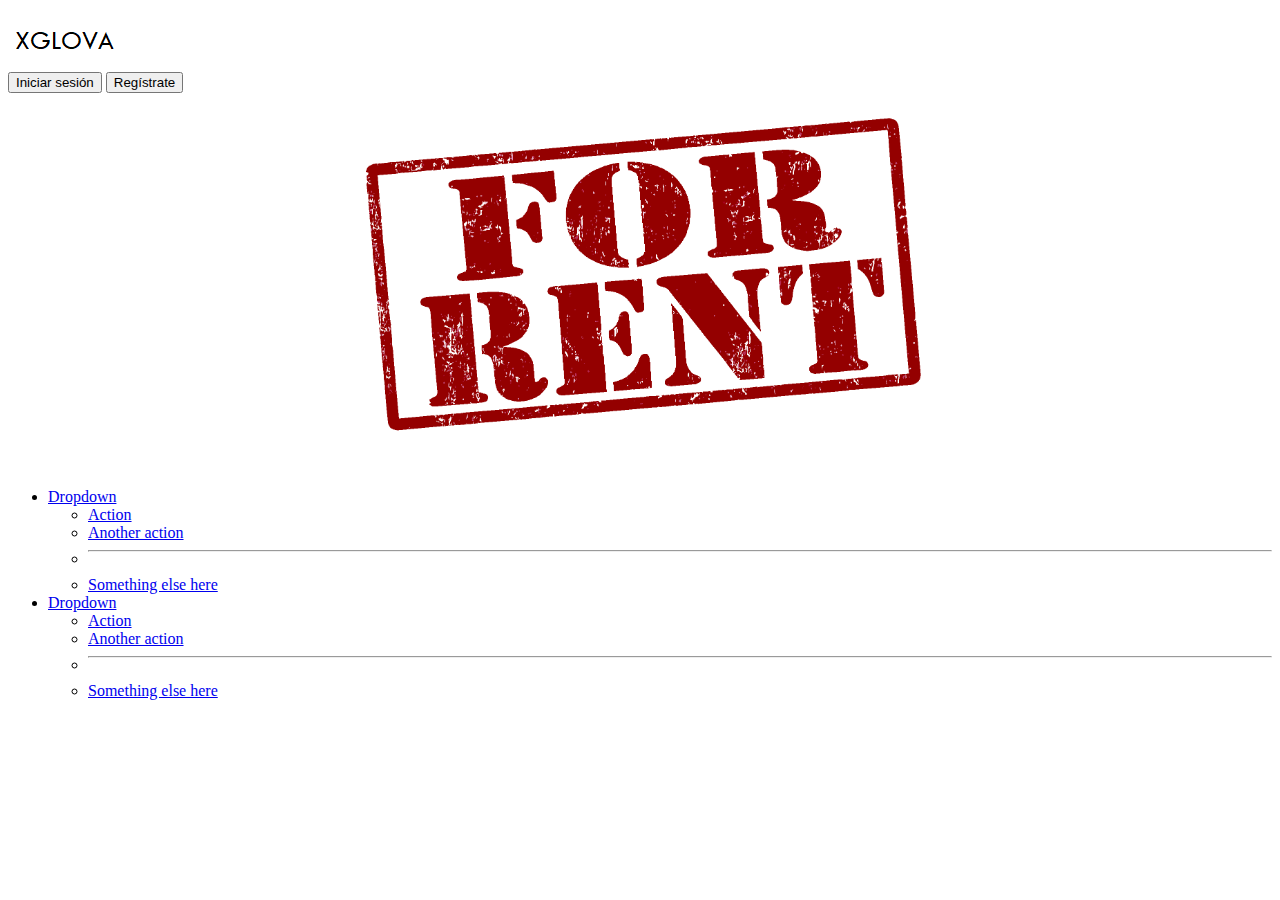
<file: Web/index.html>
<!doctype html>
<html lang="es">
  <head>
    <!-- Required meta tags -->
    <meta charset="utf-8">
    <meta name="viewport" content="width=device-width, initial-scale=1">

    <!-- Bootstrap CSS -->
    <link href="https://cdn.jsdelivr.net/npm/bootstrap@5.0.1/dist/css/bootstrap.min.css" rel="stylesheet" integrity="sha384-+0n0xVW2eSR5OomGNYDnhzAbDsOXxcvSN1TPprVMTNDbiYZCxYbOOl7+AMvyTG2x" crossorigin="anonymous">
    <link href="styles.css" rel="stylesheet">
    <title>Xglova: Alquila con nosotros</title>
  </head>
  <body>
   

     <header>
        <div class="encabezado">
            <div class="float-start sep">
                <a href="#">
                   <img src="img/xglovalogo.png" >
                </a>
            </div>
            <div class="float-end sep">
                <button class="btn btn-outline-primary" type="submit" onclick="location.href='iniciosesion.html'">Iniciar sesión</button>
                <button class="btn btn-primary" type="submit" onclick="location.href='registro.html'">Regístrate</button>
            </div>
        </div>
    </header>

    <section>
        <div class="sec1">  
            <img src="img/fondoseccion1.png" alt="" height="400"s>
        </div>
    </section>

    
    <nav class="navbar navbar-expand-lg navbar-dark bg-primary">
        <div class="container-fluid">
          
          <div class="collapse navbar-collapse" id="navbarSupportedContent">
            <ul class="navbar-nav me-auto mb-2 mb-lg-0">
              
              <li class="nav-item dropdown">
                <a class="nav-link dropdown-toggle" href="#" id="navbarDropdown" role="button" data-bs-toggle="dropdown" aria-expanded="false">
                  Dropdown
                </a>
                <ul class="dropdown-menu" aria-labelledby="navbarDropdown">
                  <li><a class="dropdown-item" href="#">Action</a></li>
                  <li><a class="dropdown-item" href="#">Another action</a></li>
                  <li><hr class="dropdown-divider"></li>
                  <li><a class="dropdown-item" href="#">Something else here</a></li>
                </ul>
              </li>
              
              <li class="nav-item dropdown">
                <a class="nav-link dropdown-toggle" href="#" id="navbarDropdown" role="button" data-bs-toggle="dropdown" aria-expanded="false">
                  Dropdown
                </a>
                <ul class="dropdown-menu" aria-labelledby="navbarDropdown">
                  <li><a class="dropdown-item" href="#">Action</a></li>
                  <li><a class="dropdown-item" href="#">Another action</a></li>
                  <li><hr class="dropdown-divider"></li>
                  <li><a class="dropdown-item" href="#">Something else here</a></li>
                </ul>
              </li>


            </ul>
           
          </div>
        </div>
      </nav>
    <!-- Optional JavaScript; choose one of the two! -->

    <!-- Option 1: Bootstrap Bundle with Popper -->
    <script src="https://cdn.jsdelivr.net/npm/bootstrap@5.0.1/dist/js/bootstrap.bundle.min.js" integrity="sha384-gtEjrD/SeCtmISkJkNUaaKMoLD0//ElJ19smozuHV6z3Iehds+3Ulb9Bn9Plx0x4" crossorigin="anonymous"></script>

    <!-- Option 2: Separate Popper and Bootstrap JS -->
    <!--
    <script src="https://cdn.jsdelivr.net/npm/@popperjs/core@2.9.2/dist/umd/popper.min.js" integrity="sha384-IQsoLXl5PILFhosVNubq5LC7Qb9DXgDA9i+tQ8Zj3iwWAwPtgFTxbJ8NT4GN1R8p" crossorigin="anonymous"></script>
    <script src="https://cdn.jsdelivr.net/npm/bootstrap@5.0.1/dist/js/bootstrap.min.js" integrity="sha384-Atwg2Pkwv9vp0ygtn1JAojH0nYbwNJLPhwyoVbhoPwBhjQPR5VtM2+xf0Uwh9KtT" crossorigin="anonymous"></script>
    -->
  </body>
</html>
</file>
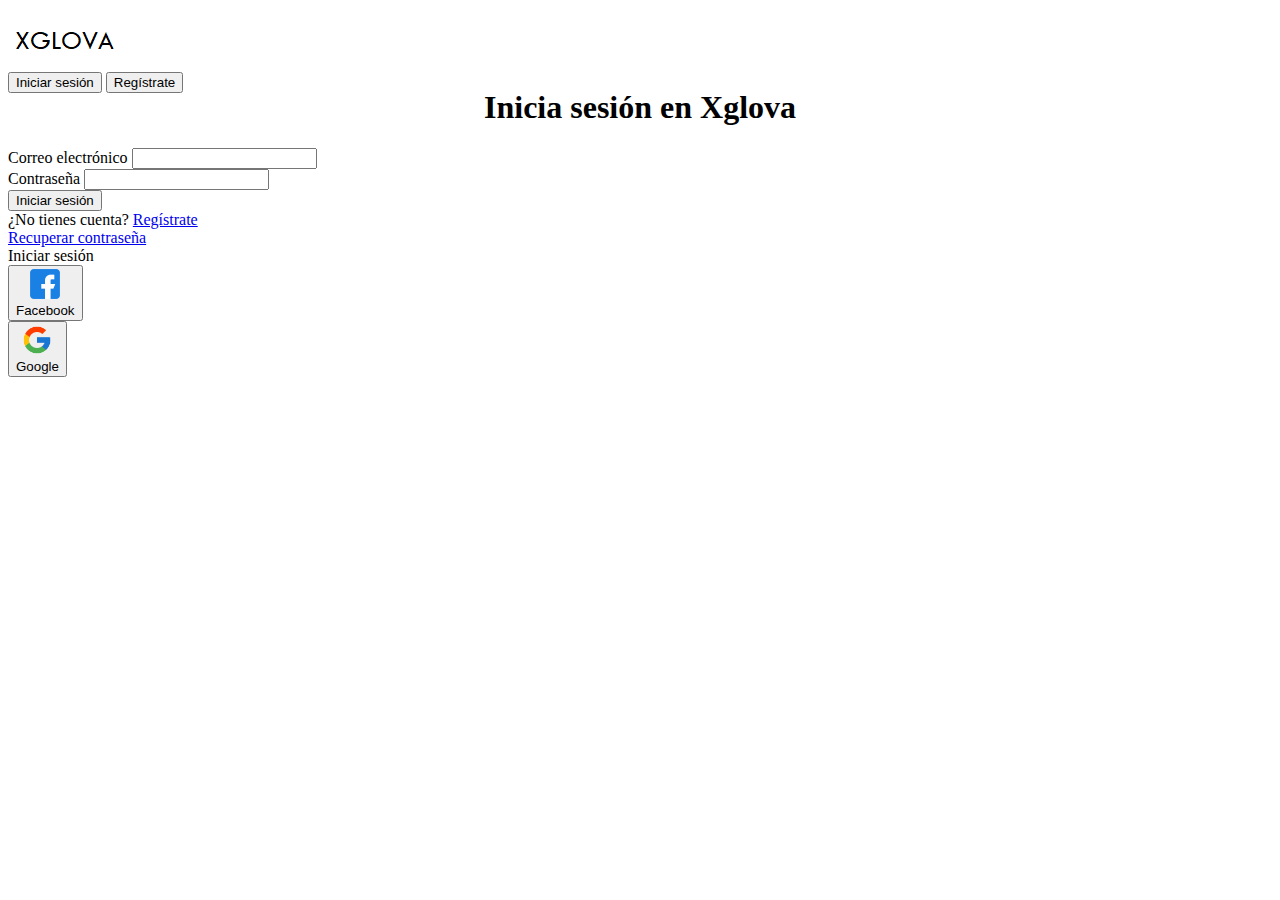
<file: Web/iniciosesion.html>
<!doctype html>
<html lang="en">
  <head>
    <!-- Required meta tags -->
    <meta charset="utf-8">
    <meta name="viewport" content="width=device-width, initial-scale=1">

    <!-- Bootstrap CSS -->
    <link href="https://cdn.jsdelivr.net/npm/bootstrap@5.0.1/dist/css/bootstrap.min.css" rel="stylesheet" integrity="sha384-+0n0xVW2eSR5OomGNYDnhzAbDsOXxcvSN1TPprVMTNDbiYZCxYbOOl7+AMvyTG2x" crossorigin="anonymous">
    <link href="styles.css" rel="stylesheet">
    <link rel="stylesheet" href="forminicio.css">
    <title>Iniciar sesión | Xglova</title>
  </head>
  <body>

      
    <header>
      <div class="encabezado">
          <div class="float-start sep">
            <a href="index.php">
              <img src="img/xglovalogo.png" >
           </a>
          </div>
          <div class="float-end sep">
              <button class="btn btn-outline-primary" type="submit" onclick="location.href='iniciosesion.html'">Iniciar sesión</button>
              <button class="btn btn-primary" type="submit" onclick="location.href='registro.html'">Regístrate</button>
          </div>
      </div>
  </header>

  <h1>Inicia sesión en Xglova</h1>
    
<div class="container">

  <form action="#">
    <div class="mb-4">
      <label for="email" class="form-label">Correo electrónico</label>
      <input type="email" class="form-control" name="email">
    </div>

    <div class="mb-4">
      <label for="password" class="form-label">Contraseña</label>
      <input type="password" class="form-control" name="password">
    </div>

    <div class="d-grid">
      <button type="submit" class="btn btn-primary">Iniciar sesión</button>
    </div>

    <div class="my-3">
      <span>¿No tienes cuenta?
        <a href="registro.html">Regístrate</a>
      </span><br>
      <span><a href="#">Recuperar contraseña</a></span>
    </div>
  </form>

  <div class="container w-100 my-5">
    <div class="row text-center">
      <div class="col-12">Iniciar sesión</div>
    </div>
    <div class="row">
      <div class="col"> 
        <button class="btn btn-outline-primary w-100 my-1">
          <div class="row aling-items-center">
            <div class="col-2">
              <img src="img/facebook.png" width="32" alt="">
            </div>
            <div class="col-10 text-center">
              Facebook
            </div>
          </div>
        </button>
      </div>
      <div class="col">
        <button class="btn btn-outline-danger w-100 my-1">
          <div class="row aling-items-center">
            <div class="col-2">
              <img src="img/google.png" width="32" alt="">
            </div>
            <div class="col-10 text-center">
              Google
            </div>
          </div>
        </button>
      </div>

      </div>
    </div> 
  </div>

</div>
    
      
    <!-- Optional JavaScript; choose one of the two! -->

    <!-- Option 1: Bootstrap Bundle with Popper -->
    <script src="https://cdn.jsdelivr.net/npm/bootstrap@5.0.1/dist/js/bootstrap.bundle.min.js" integrity="sha384-gtEjrD/SeCtmISkJkNUaaKMoLD0//ElJ19smozuHV6z3Iehds+3Ulb9Bn9Plx0x4" crossorigin="anonymous"></script>

    <!-- Option 2: Separate Popper and Bootstrap JS -->
    <!--
    <script src="https://cdn.jsdelivr.net/npm/@popperjs/core@2.9.2/dist/umd/popper.min.js" integrity="sha384-IQsoLXl5PILFhosVNubq5LC7Qb9DXgDA9i+tQ8Zj3iwWAwPtgFTxbJ8NT4GN1R8p" crossorigin="anonymous"></script>
    <script src="https://cdn.jsdelivr.net/npm/bootstrap@5.0.1/dist/js/bootstrap.min.js" integrity="sha384-Atwg2Pkwv9vp0ygtn1JAojH0nYbwNJLPhwyoVbhoPwBhjQPR5VtM2+xf0Uwh9KtT" crossorigin="anonymous"></script>
    -->
  </body>
</html>
</file>
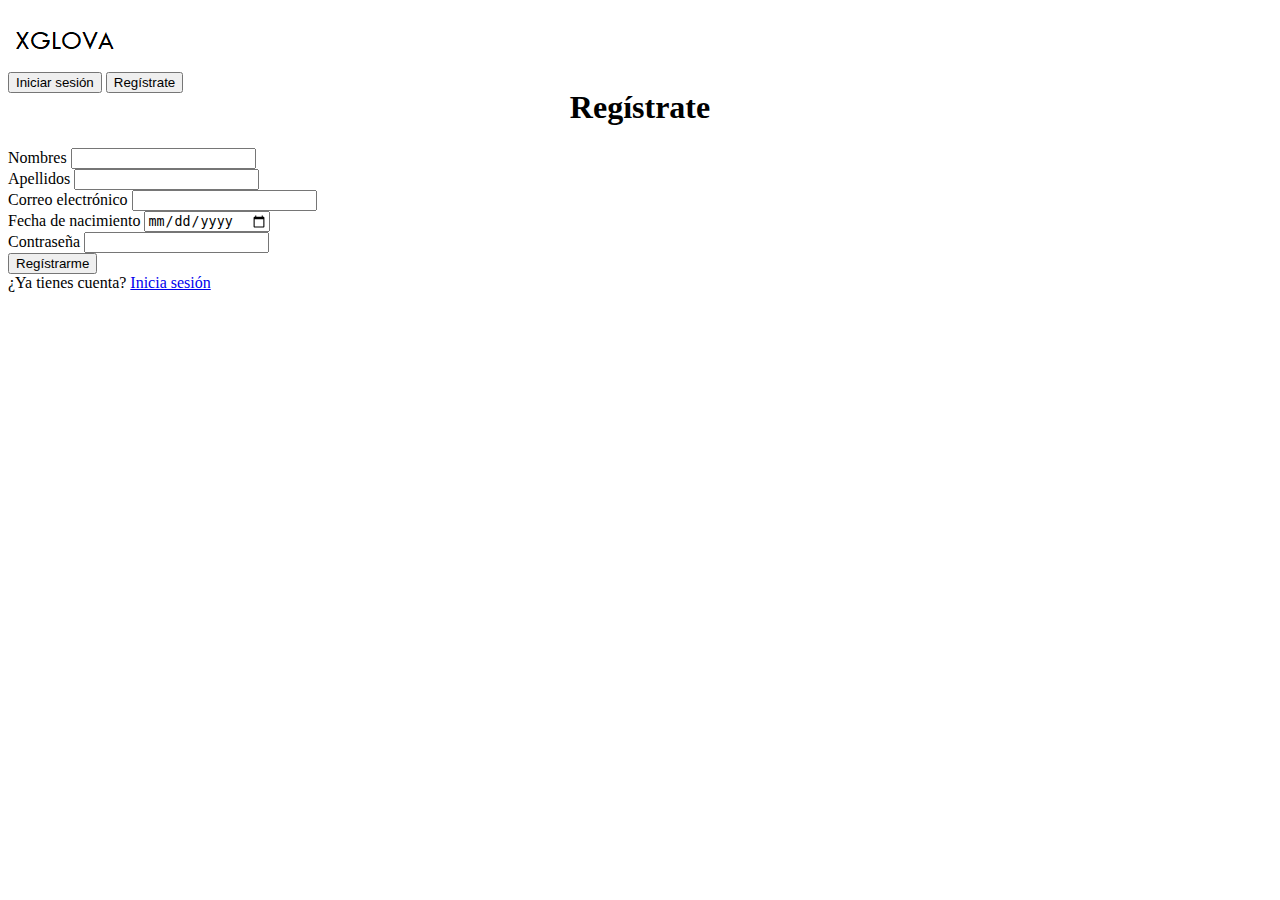
<file: Web/registro.html>
<!doctype html>
<html lang="en">
  <head>
    <!-- Required meta tags -->
    <meta charset="utf-8">
    <meta name="viewport" content="width=device-width, initial-scale=1">

    <!-- Bootstrap CSS -->
    <link href="https://cdn.jsdelivr.net/npm/bootstrap@5.0.1/dist/css/bootstrap.min.css" rel="stylesheet" integrity="sha384-+0n0xVW2eSR5OomGNYDnhzAbDsOXxcvSN1TPprVMTNDbiYZCxYbOOl7+AMvyTG2x" crossorigin="anonymous">
    <link href="styles.css" rel="stylesheet">
    <link rel="stylesheet" href="forminicio.css">
    <title>Regístrate</title>
  </head>
  <body>

    <header>
      <div class="encabezado">
          <div class="float-start sep">
            <a href="index.php">
              <img src="img/xglovalogo.png" >
           </a>
          </div>
          <div class="float-end sep">
              <button class="btn btn-outline-primary" type="submit" onclick="location.href='iniciosesion.html'">Iniciar sesión</button>
              <button class="btn btn-primary" type="submit" onclick="location.href='registro.html'">Regístrate</button>
          </div>
      </div>
  </header>

    <h1 text-aling="center">Regístrate</h1>

    <div class="container">

      <form action="#">
        
        <div class="mb-4">
          <label for="text" class="form-label">Nombres</label>
          <input type="text" class="form-control" name="Nombres">
        </div>

        <div class="mb-4">
          <label for="text" class="form-label">Apellidos</label>
          <input type="text" class="form-control" name="Apellidos">
        </div>

        <div class="mb-4">
          <label for="email" class="form-label">Correo electrónico</label>
          <input type="email" class="form-control" name="email">
        </div>

        <div class="mb-4">
          <label for="date" class="form-label">Fecha de nacimiento</label>
          <input type="date" class="form-control" name="email">
        </div>
        

        <div class="mb-4">
          <label for="password" class="form-label">Contraseña</label>
          <input type="password" class="form-control" name="password">
        </div>
    
        <div class="d-grid">
          <button type="submit" class="btn btn-primary">Regístrarme</button>
        </div>
    
        <div class="my-3">
          <span>¿Ya tienes cuenta?
            <a href="iniciosesion.html">Inicia sesión</a>

      </form>
    

    <!-- Optional JavaScript; choose one of the two! -->

    <!-- Option 1: Bootstrap Bundle with Popper -->
    <script src="https://cdn.jsdelivr.net/npm/bootstrap@5.0.1/dist/js/bootstrap.bundle.min.js" integrity="sha384-gtEjrD/SeCtmISkJkNUaaKMoLD0//ElJ19smozuHV6z3Iehds+3Ulb9Bn9Plx0x4" crossorigin="anonymous"></script>

    <!-- Option 2: Separate Popper and Bootstrap JS -->
    <!--
    <script src="https://cdn.jsdelivr.net/npm/@popperjs/core@2.9.2/dist/umd/popper.min.js" integrity="sha384-IQsoLXl5PILFhosVNubq5LC7Qb9DXgDA9i+tQ8Zj3iwWAwPtgFTxbJ8NT4GN1R8p" crossorigin="anonymous"></script>
    <script src="https://cdn.jsdelivr.net/npm/bootstrap@5.0.1/dist/js/bootstrap.min.js" integrity="sha384-Atwg2Pkwv9vp0ygtn1JAojH0nYbwNJLPhwyoVbhoPwBhjQPR5VtM2+xf0Uwh9KtT" crossorigin="anonymous"></script>
    -->
  </body>
</html>
</file>
<file: Web/styles.css>
.pest1{

    background-color: deepskyblue;
    height: 5px;
    width: 100%;
}

.sep{

    padding-top: 10px;
    padding-right: 5px;
}
.encabezado{

    height: 60px;
    
}

.sec1{
    text-align: center;
}
</file>
<file: Web/forminicio.css>
h1{

    text-align: center;
    
}
</file>
